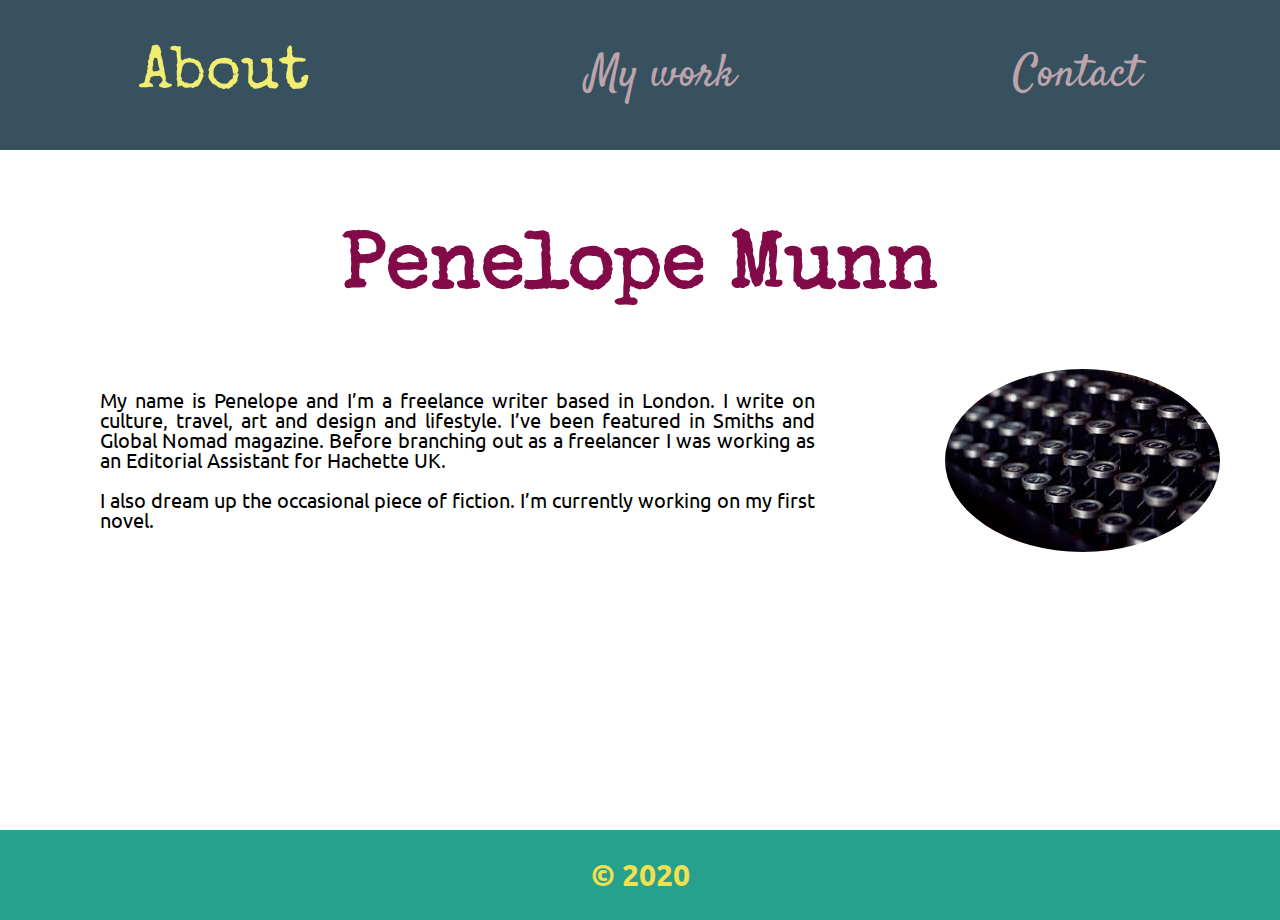
<file: about.html>
<!DOCTYPE html>
<html>
  <head>
    <meta charset="utf-8">
    <meta name="viewport" content="width=device-width, initial-scale=1.0">
    <link rel="stylesheet" type="text/css" href="css/reset.css" />
    <link rel="stylesheet" type="text/css" href="css/style.css" />
    <link href="https://fonts.googleapis.com/css?family=Satisfy|Solway|Special+Elite|Ubuntu&display=swap" rel="stylesheet">

      <title>Penelope Munn</title>
  </head>
      <body>
<div class="content">
        <nav>
            <li>
              <a class="Onpage" href="about.html">About</a>
            </li>
            <li>
              <a class="menu" href="work.html">My work</a>
            </li>
            <li>
              <a class="menu" href="contact.html">Contact</a>
            </li>
        </nav>

        <h1 class="title"><a class="noUnder" href="index.html">Penelope Munn</a></h1>

        <div class="main">
          <p>My name is Penelope and I’m a freelance writer based in London.
              I write on culture, travel, art and design and lifestyle.
              I’ve been featured in Smiths and Global Nomad magazine.
              Before branching out as a freelancer I was working as an Editorial Assistant for Hachette UK.
              <br><br>I also dream up the occasional piece of fiction. I’m currently working on my first novel.
            </p>

            <img src="images/typewriter.jpeg" alt="face">
          </div>
</div>
        <footer>&copy; 2020</footer>
      </body>
</html>
</file>
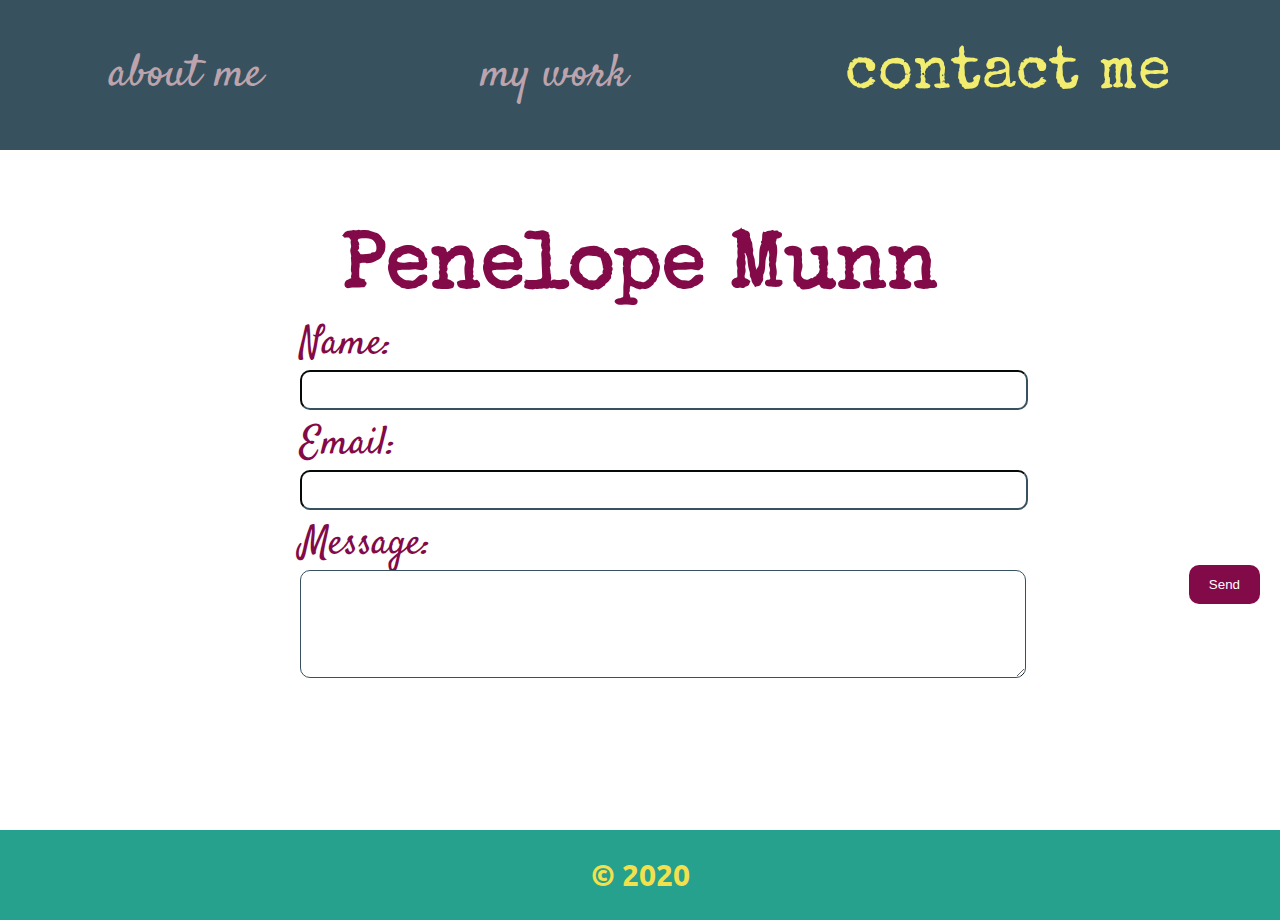
<file: contact.html>
<!DOCTYPE html>
<html>
  <head>
    <meta charset="utf-8">
    <meta name="viewport" content="width=device-width, initial-scale=1.0">
    <link rel="stylesheet" type="text/css" href="css/reset.css" />
    <link rel="stylesheet" type="text/css" href="css/style.css" />
    <link href="https://fonts.googleapis.com/css?family=Satisfy|Solway|Special+Elite|Ubuntu&display=swap" rel="stylesheet">

      <title>Penelope Munn</title>
  </head>
      <body class="contactpage">
<div class="content">
        <nav>
            <li>
              <a class="menu" href="about.html">about me</a>
            </li>
            <li>
              <a class="menu" href="work.html">my work</a>
            </li>
            <li>
              <a class="Onpage" href="contact.html">contact me</a>
            </li>
        </nav>

        <h1 class="title"><a class="noUnder" href="index.html">Penelope Munn</a></h1>
        <main class="formField">
        <form action="https://formspree.io/moqjazao"
              method="POST">

          <fieldset>

            <div class="row">
              <label class="col-25" for="name">Name:</label>
              <input class="col-75" name="name" type="text" placeholder required="required">
            </div>

            <div class="row">
              <label class="col-25" for="email">Email:</label>
              <input class="col-75" name="email" type="text" placeholder required="required">
            </div>

            <div class="row">
              <label class="col-25" for="message">Message:</label>
              <textarea class="col-75" name="message" placeholder rows="3" required="required">
              </textarea>
            </div>

            <div>
              <button type="submit">Send</button>
            </div>

          </fieldset>
        </form>
      </main>


</div>

        <footer>&copy; 2020</footer>
      </body>
</html>
</file>
<file: css/style.css>
.title {
  width: 100%;
  height: 80px;
  display: flex;
  justify-content: center;
  align-items: center;
  font-family: 'Special Elite', cursive;
}
.Onpage {
  font-family: 'Special Elite', cursive;
  color: #F2ED6F;
  text-decoration: none;
  font-size: 60px;
}
.menu {
  font-family: 'Satisfy', cursive;
  color: #BCA3AC;
  text-decoration: none;
  font-size: 45px;
}
nav {
  display: flex;
  float: center;
  align-items: center;
  justify-content: space-around;
  flex-flow: row;
  width: 100%;
  height: 150px;
  background-color: #37515F;
  margin-bottom: 80px;
}
li {
   list-style-type: none;
 }
p{
  font-family: 'Ubuntu', sans-serif;
  font-size: 20px;
  margin-left: 100px;
  margin-right: 100px;
  text-align: justify;
}
.noUnder {
  text-decoration: none;
  font-size: 80px;
  color: #830A48;
  font-weight: bold;
}
a {
  font-size: 25px;
}
img {
  border-radius: 50%;
  margin: 30px;
  margin-right: 60px;
}
.main{
  display: flex;
  float: center;
  align-items: center;
  justify-content: space-around;
  flex-flow: row;
  width: 100%;
  height: 300px;
}
body {
  /* margin-left: 100px;
  margin-right: 100px; */
  /* background-color: #BCD8C1; */
}
.content {
  min-height: calc(100vh - 70px);
}
footer {
  display: flex;
  justify-content: center;
  align-items: center;
  font-family: 'Ubuntu', sans-serif;
  font-weight: bold;
  font-size: 30px;
  color: #BCA3AC;
  background-color: #25A18E;
  height: 70px;
  color: #F4E04D;
  padding: 10px;
}
.contactpage {
  box-sizing: border-box;
}
.formField {
  /* background-color: RGBA(188,163,172,0.71);
  padding: 20px;*/
  margin: 0px 300px 14px 300px;
  width: 60em;
}
.col-25 {
  float: left;
  width: 25%;
  /* margin-top: 6px; */
  font-family: 'Satisfy', cursive;
  font-size: 40px;
  color: #830A48;
  text-transform: capitalize;
  margin-top: 15px;
}
.col-75 {
  float: left;
  width: 75%;
  margin-top: 5px;
  font-size: 20px;
  border-color: #37515F;
  border-radius: 10px;
  font-size: 30px;
}
button[type=submit] {
  background-color: #830A48;
  color: white;
  padding: 12px 20px;
  border: none;
  border-radius: 10px;
  cursor: pointer;
  float: right;
}
</file>
